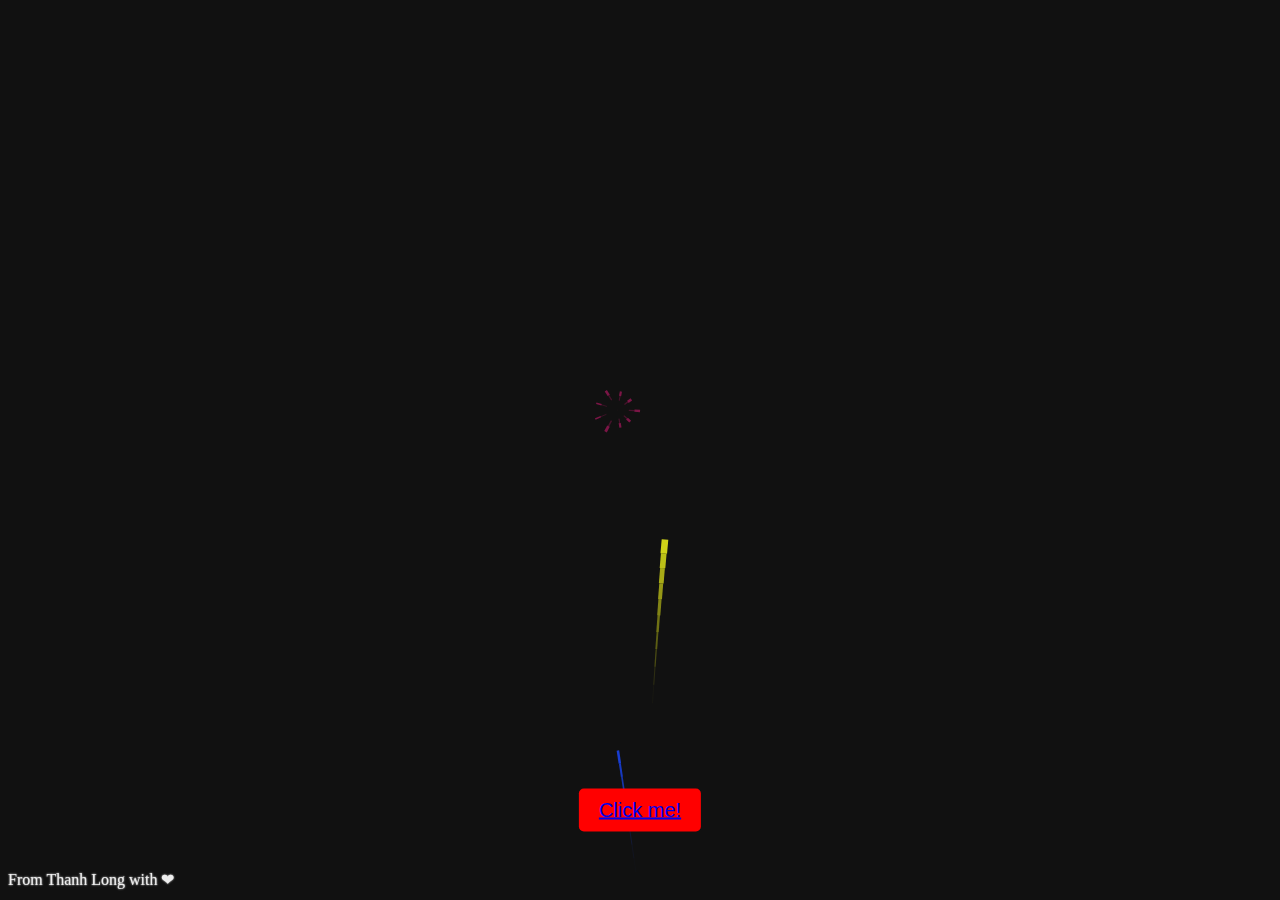
<file: index.html>
<!DOCTYPE html>
<html lang="en">
<head>
    <meta charset="UTF-8">
    <meta name="viewport" content="width=device-width, initial-scale=1.0">
    <title>Happy Birthday!!!</title>
    <link rel="stylesheet" href="styles.css">
    
</head>
<body>
    <canvas id="c"></canvas>
    <p>From Thanh Long with ❤</p>
    <button><a href="./card-hpbd/card.html">Click me!</a></button>
    <script src="./script.js"></script>
</body>
</html>
</file>
<file: styles.css>
canvas {
	position: absolute;
	top: 0;
	left: 0;
}
p {
	margin: 0 0;
	position: absolute;
	font: 16px Verdana;
	color: #eee;
	height: 25px;
	top: calc( 100vh - 30px );
	text-shadow: 0 0 2px white;
}
p a {
	text-decoration: none;
	color: #aaa;
}
span {
	font-size: 11px;
}
p > a:first-of-type {
	font-size: 20px;
}
body {
	overflow: hidden;
}

button {
    position: absolute;
    top: 90%;
    left: 50%;
    transform: translate(-50%, -50%);
    background-color: #ff0000;
    color: #ffffff;
    font-size: 20px;
    padding: 10px 20px;
    border: none;
    border-radius: 5px;
  }
</file>
